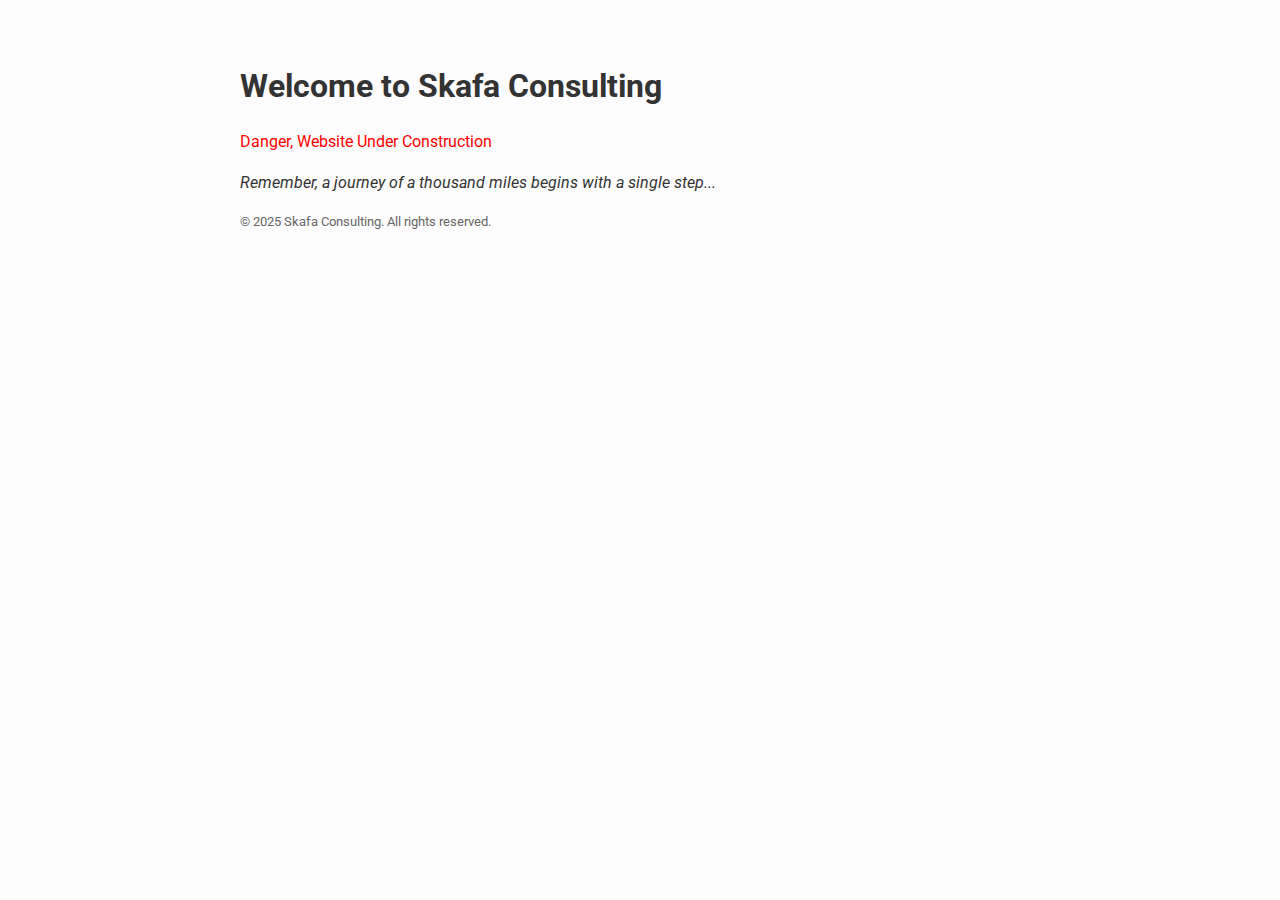
<file: index.htm>
<!DOCTYPE html>
<html lang="en">
<head>
  <meta charset="UTF-8">
  <meta name="viewport" content="width=device-width, initial-scale=1.0">
  <title>Skafa Consulting</title>
  
  <!-- Google Font -->
  <link href="https://fonts.googleapis.com/css2?family=Roboto:wght@400;700&display=swap" rel="stylesheet">

  <style>
    /* Global styles */
    body {
      font-family: 'Roboto', sans-serif;
      font-size: 16px;
      line-height: 1.6;
      color: #333;
      background-color: #fdfdfd;
      margin: 0;
      padding: 20px;
    }

    h1, h2, h3 {
      font-weight: 700;
      margin-bottom: 0.5em;
    }

    p {
      margin-bottom: 1em;
    }

    /* Italic class preserves all body styles except font-style */
    .italic {
      font-style: italic;
    }

    /* Small text class (e.g., for copyright) */
    .small {
      font-size: 0.8em;
      color: #666;
    }

    /* Optional: center content */
    .container {
      max-width: 800px;
      margin: 0 auto;
      padding: 20px;
    }
  </style>
</head>
<body>
  <div class="container">
    <h1>Welcome to Skafa Consulting</h1>

    <p style="color:red">Danger, Website Under Construction</p>

    <p class="italic">Remember, a journey of a thousand miles begins with a single step...</p>

    <p class="small">&copy; 2025 Skafa Consulting. All rights reserved.</p>
  </div>
</body>
</html>
</file>
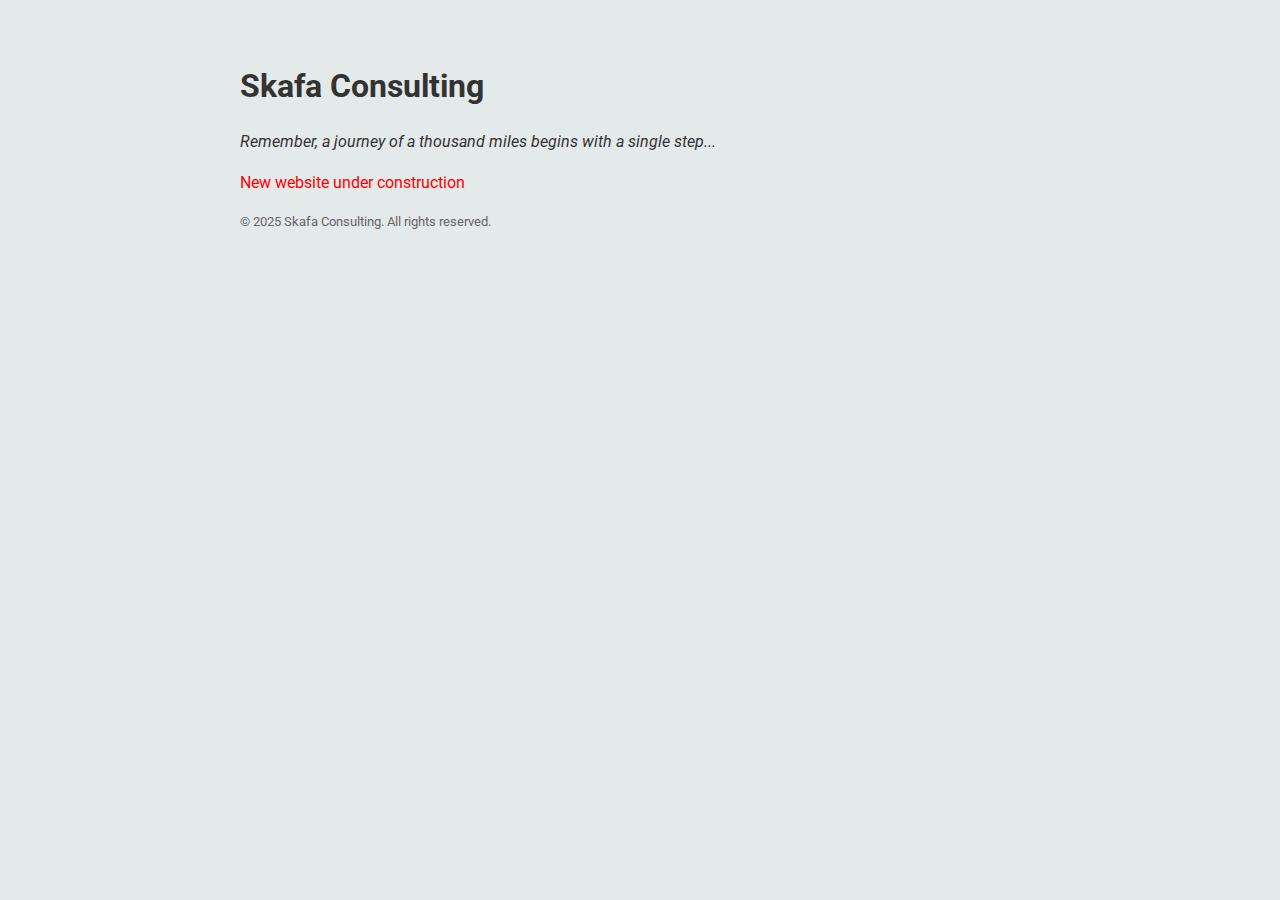
<file: index.html>
<!DOCTYPE html>
<html lang="en">
<head>
  <link rel="icon" type="image/x-icon" href="/favicon.ico">
  <meta charset="UTF-8">
  <meta name="viewport" content="width=device-width, initial-scale=1.0">
  <title>Skafa Consulting</title>
  
  <!-- Google Font -->
  <link href="https://fonts.googleapis.com/css2?family=Roboto:wght@400;700&display=swap" rel="stylesheet">

  <style>
    /* Global styles */
    body {
      font-family: 'Roboto', sans-serif;
      font-size: 16px;
      line-height: 1.6;
      color: #333;
      background-color: rgb(228, 233, 234);
      margin: 0;
      padding: 20px;
    }

    h1, h2, h3 {
      font-weight: 700;
      margin-bottom: 0.5em;
    }

    p {
      margin-bottom: 1em;
    }

    /* Italic class preserves all body styles except font-style */
    .italic {
      font-style: italic;
    }

    /* Small text class (e.g., for copyright) */
    .small {
      font-size: 0.8em;
      color: #666;
    }

    /* Optional: center content */
    .container {
      max-width: 800px;
      margin: 0 auto;
      padding: 20px;
    }
  </style>
</head>
<body>
  <div class="container">
    <h1>Skafa Consulting</h1>

    <p class="italic">Remember, a journey of a thousand miles begins with a single step...</p>

    <p style="color:red">New website under construction</p>

    <p class="small">&copy; 2025 Skafa Consulting. All rights reserved.</p>

    <!-- <img src="under-construction.png" alt="Under Construction" /> -->
  </div>
</body>
</html>
</file>
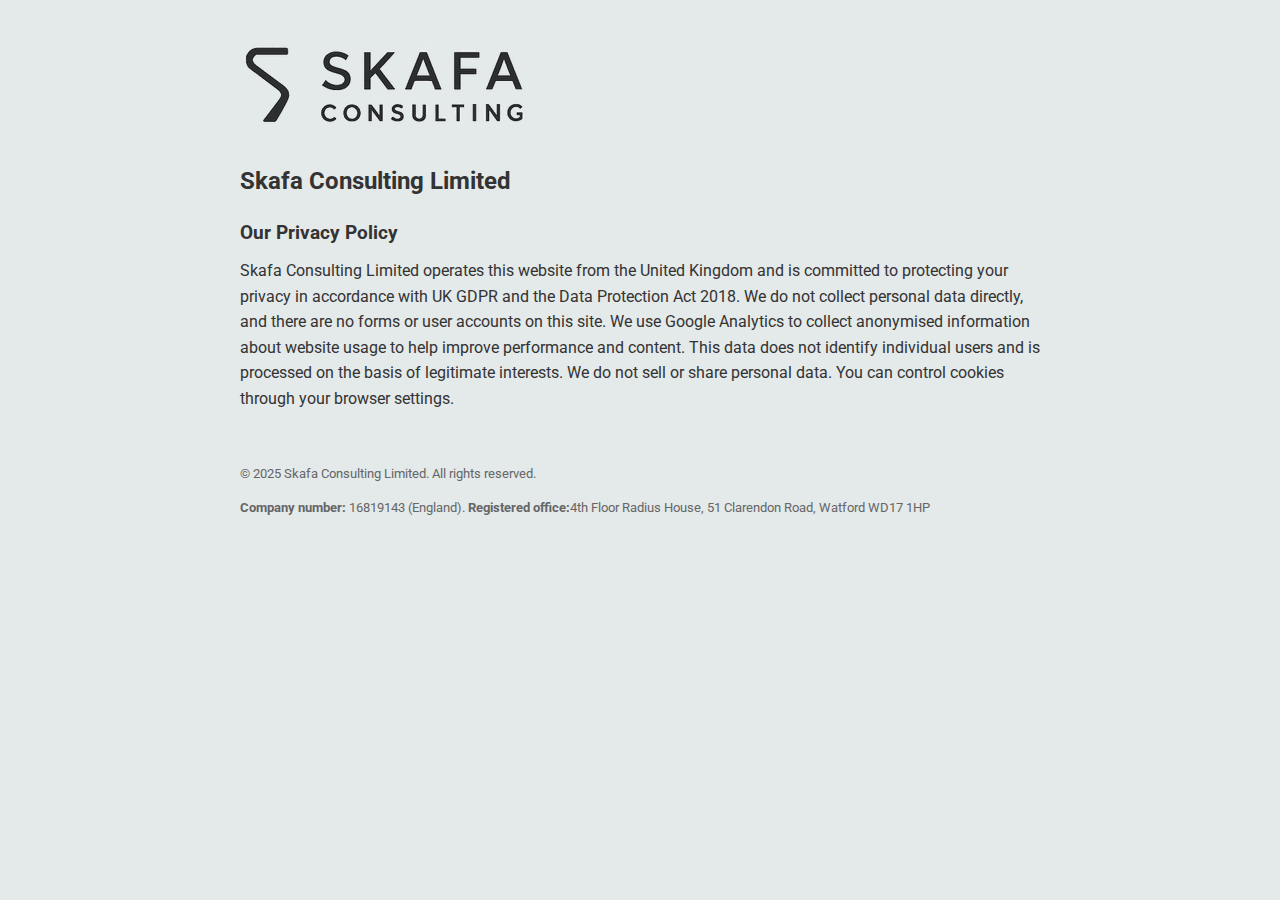
<file: privacy-notice.html>
<!DOCTYPE html>
<html lang="en">
<head>
  <link rel="icon" type="image/x-icon" href="/favicon.ico">
  <meta charset="UTF-8">
  <meta name="viewport" content="width=device-width, initial-scale=1.0">
  <title>Skafa Consulting</title>
  
  <!-- Google Font -->
  <link href="https://fonts.googleapis.com/css2?family=Roboto:wght@400;700&display=swap" rel="stylesheet">
  <link rel="stylesheet" href="/assets/styles.css">
</head>
<body>
    <div class="container">
        <a href="/"><img src="/assets/skafa-signature-300-transparent.png" alt="Skafa Consulting Limited logo" /></a>
        <h2>Skafa Consulting Limited</h2>
        <h3>Our Privacy Policy</h3>

        <!-- the policy explained -->
        Skafa Consulting Limited operates this website from the United Kingdom and is committed to protecting your privacy in accordance with UK GDPR and the Data Protection Act 2018. We do not collect personal data directly, and there are no forms or user accounts on this site. We use Google Analytics to collect anonymised information about website usage to help improve performance and content. This data does not identify individual users and is processed on the basis of legitimate interests. We do not sell or share personal data. You can control cookies through your browser settings. 
    </div>
    <footer class="container">
        <p class="small">&copy; 2025 Skafa Consulting Limited. All rights reserved.</p>
        <p class="small"><b>Company number:</b> 16819143 (England). <b>Registered office:</b>4th Floor Radius House, 51 Clarendon Road, Watford WD17 1HP</p>
        <!-- <p class="small">🌐 <a href="/">Skafa Consulting</a></p> -->
    </footer>
</body>
</html>
</file>
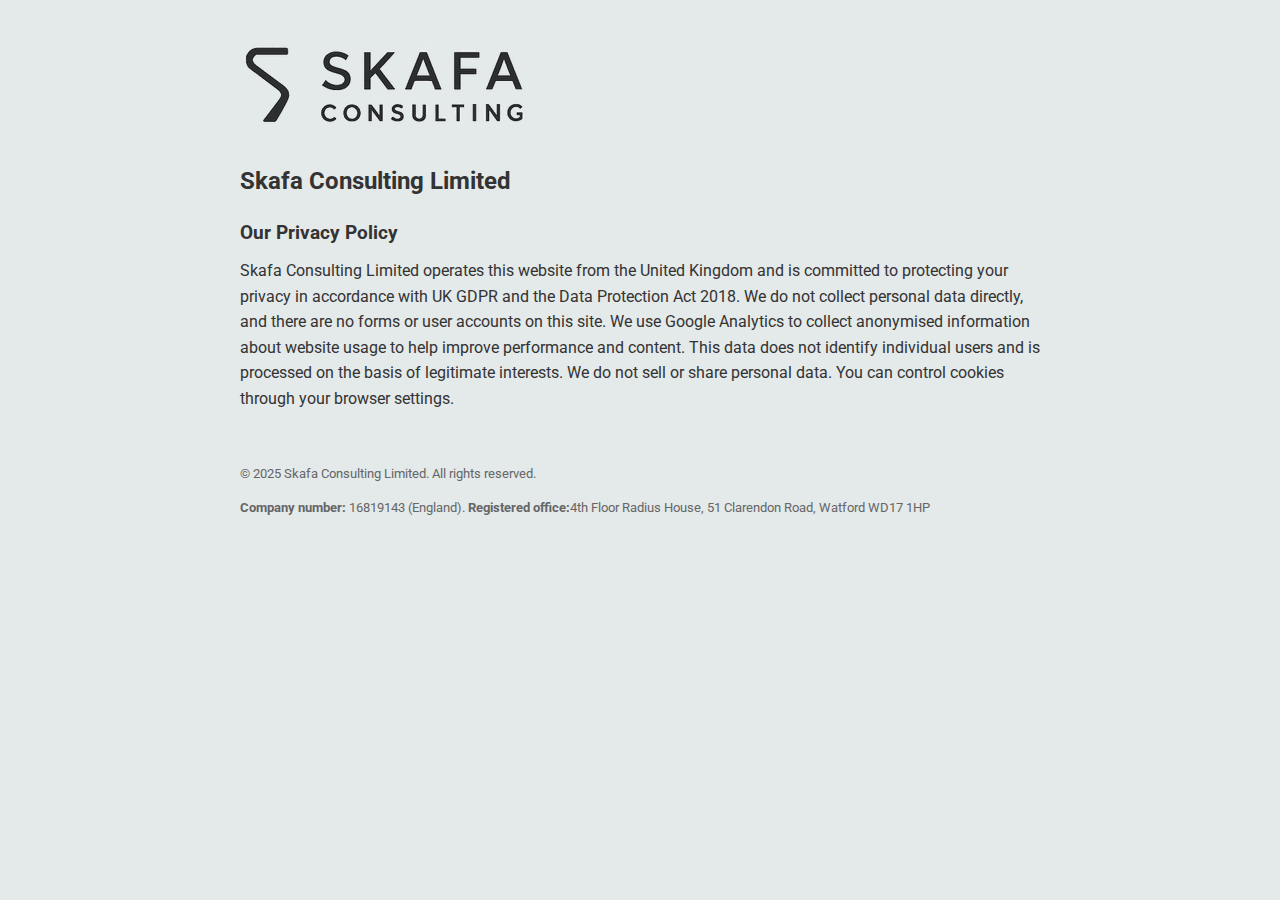
<file: privacy-policy.html>
<!DOCTYPE html>
<html lang="en">
<head>
  <link rel="icon" type="image/x-icon" href="/favicon.ico">
  <meta charset="UTF-8">
  <meta name="viewport" content="width=device-width, initial-scale=1.0">
  <title>Skafa Consulting</title>
  
  <!-- Google Font -->
  <link href="https://fonts.googleapis.com/css2?family=Roboto:wght@400;700&display=swap" rel="stylesheet">
  <link rel="stylesheet" href="/assets/styles.css">
  <script src="/assets/google-analytics.js"></script>
</head>
<body>
    <div class="container">
        <a href="/"><img src="/assets/skafa-signature-300-transparent.png" alt="Skafa Consulting Limited logo" /></a>
        <h2>Skafa Consulting Limited</h2>
        <h3>Our Privacy Policy</h3>

        <!-- the policy explained -->
        Skafa Consulting Limited operates this website from the United Kingdom and is committed to protecting
        your privacy in accordance with UK GDPR and the Data Protection Act 2018. We do not collect personal
        data directly, and there are no forms or user accounts on this site. We use Google Analytics to collect
        anonymised information about website usage to help improve performance and content. This data does not
        identify individual users and is processed on the basis of legitimate interests. We do not sell or share
        personal data. You can control cookies through your browser settings. 
    </div>
    <footer class="container">
        <p class="small">&copy; 2025 Skafa Consulting Limited. All rights reserved.</p>
        <p class="small"><b>Company number:</b> 16819143 (England). <b>Registered office:</b>4th Floor Radius House, 51 Clarendon Road, Watford WD17 1HP</p>
    </footer>
</body>
</html>
</file>
<file: assets/styles.css>
/* Global styles */
    body {
      font-family: 'Roboto', sans-serif;
      font-size: 16px;
      line-height: 1.6;
      color: #333;
      background-color: rgb(228, 233, 234);
      margin: 0;
      padding: 20px;
    }

    h1, h2, h3 {
      font-weight: 700;
      margin-bottom: 0.5em;
    }

    p {
      margin-bottom: 1em;
    }

    /* Italic class preserves all body styles except font-style */
    .italic {
      font-style: italic;
    }

    /* Small text class (e.g., for copyright) */
    .small {
      font-size: 0.8em;
      color: #666;
    }

    /* Optional: center content */
    .container {
      max-width: 800px;
      margin: 0 auto;
      padding: 20px;
    }

    a:link,
    a:visited {
    color: #666;
    text-decoration: underline;
    }

    a:hover {
    text-decoration: underline;
    }
</file>
